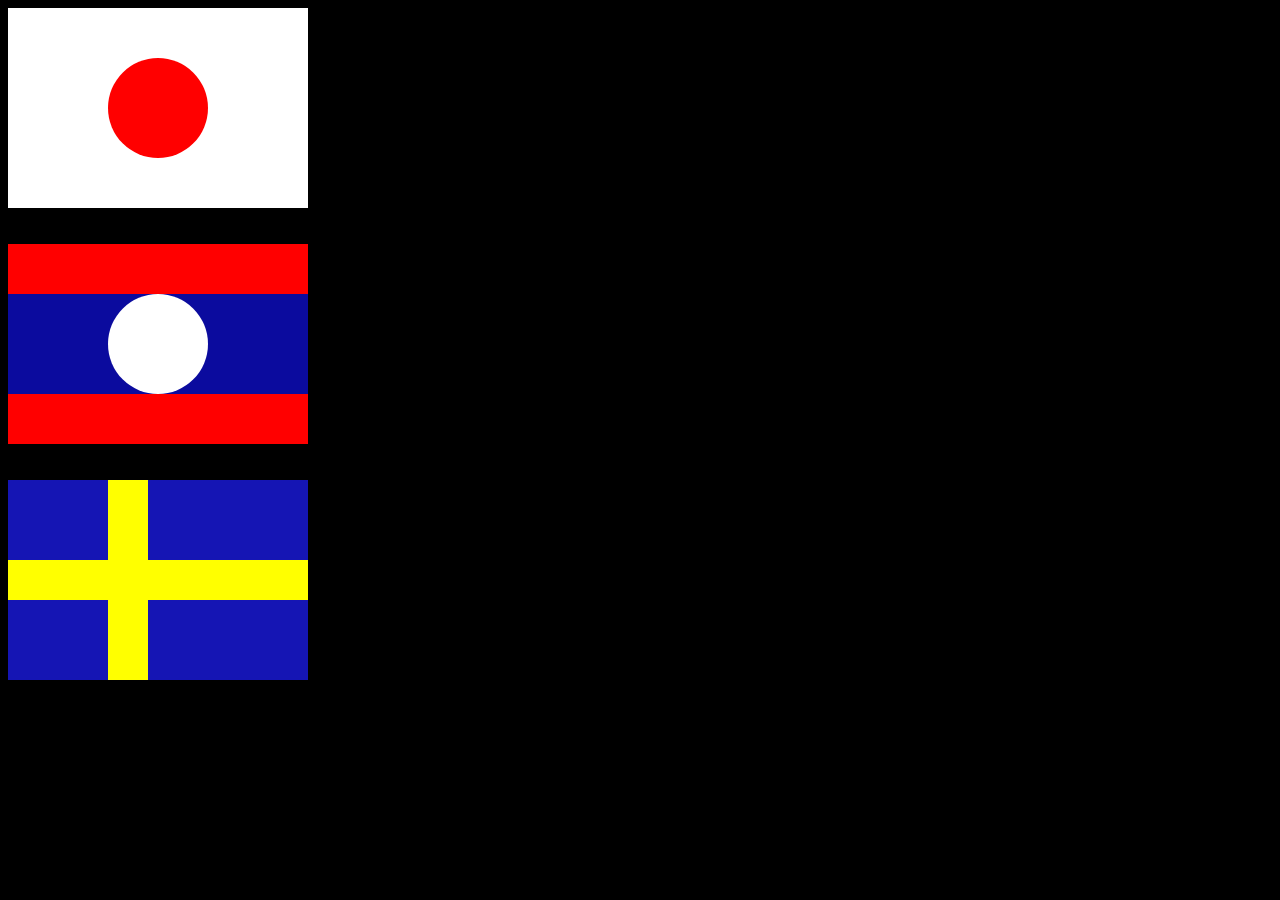
<file: CSS/Flagsproject-01/index.html>
<!DOCTYPE html>
<html lang="en">
<head>
    <meta charset="UTF-8">
    <meta name="viewport" content="width=device-width, initial-scale=1.0">
    <title>Document</title>
    <link rel="stylesheet" href="./style.css">
</head>
<body style="background-color: black;">
    <div id="container">

        <div id="circle">
        </div>

    </div>
    <br>
    <br>


    <div id="secflag">
        <div id="inside1">
            <div id="inside2">

            </div>
            

        </div>

    </div>
    <br>
    <br>

    <div id="thirdflag">
        <div id="pole1">

        </div>
        <div id="pole2">

        </div>


    </div>

</body>
</h
</file>
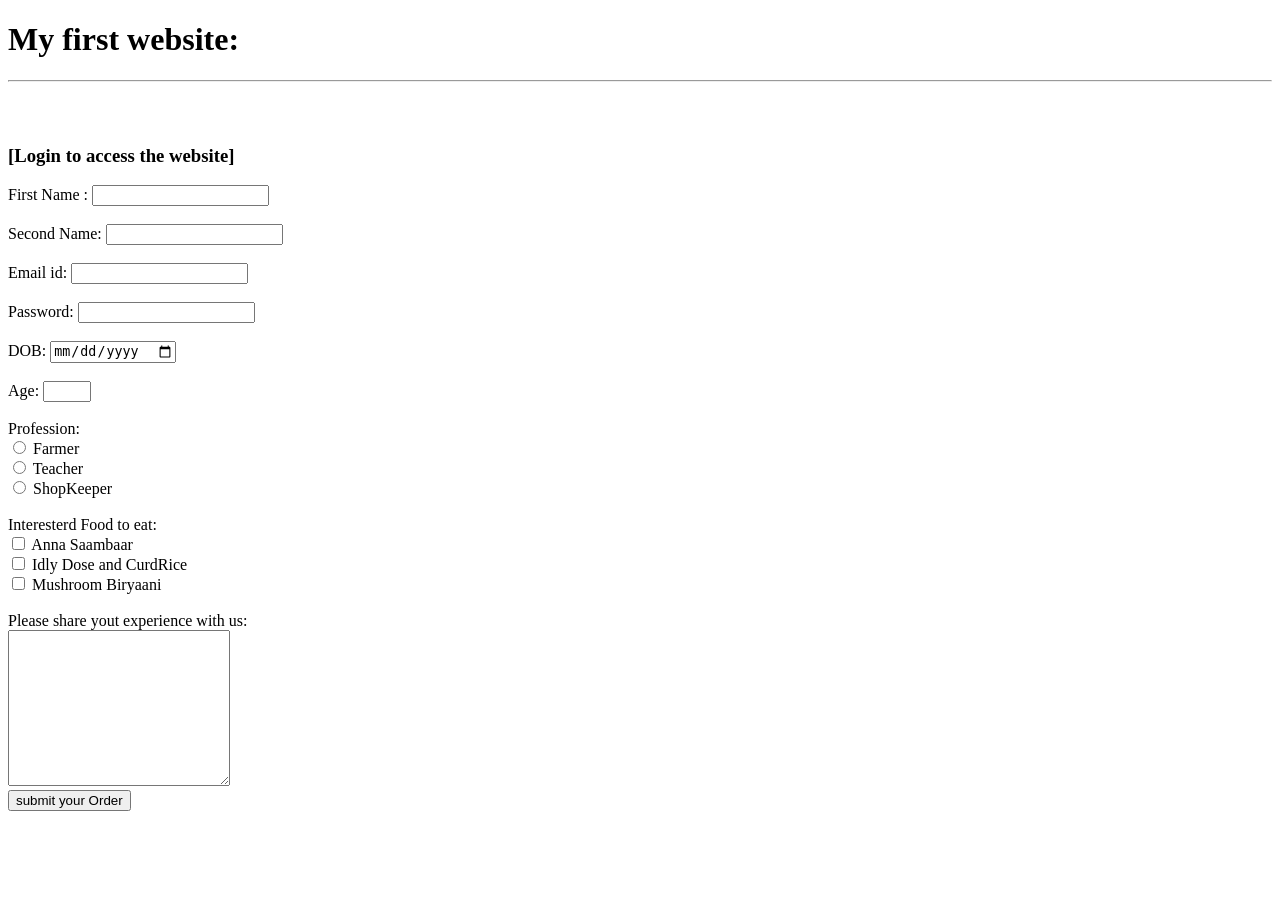
<file: HTML/Forms project/index.html>
<!DOCTYPE html>
<html lang="en">
<head>
    <meta charset="UTF-8">
    <meta name="viewport" content="width=device-width, initial-scale=1.0">
    <title>practice</title>
</head>
<body>
    <header>
        <h1>My first website:</h1>
    </header>
    <hr>
    <main>
        <br>
        <br>
        <h3>[Login to access the website]</h3>

        <label for="firstname">First Name :</label>
        <input type="text" id="firstname" name="firstname">
        <br>
        <br>
        <label for="secondname">Second Name:</label>
        <input type="text" id="secondname" name="secondname" >
        <br>
        <br>
        <label for="email">Email id:</label>
        <input type="text" id="email" name="email">
        <br>
        <br>
        <label for="userpassword">Password:</label>
        <input type="password" id="userpassword" name="userpassword">
        <br>
        <br>
        <label for="birthdate">DOB:</label>
        <input type="date" id="birthdate" name="birthDate">
        <br>
        <br>
        <label for="age">Age:</label>
        <input type="number" id="age" name="age" min="18" max="60">
        <br>
        <br>
        <label>Profession:</label>
        <br>
        <input type="radio" id="choose" name="choose" value="farmer">
        <label for="choose">Farmer</label>
        <br>
        <input type="radio" id="chooseT" name="choose" value="teacher">
        <label for="chooseT">Teacher</label> 
        <br>      
        <input type="radio" id="chooseS" name="choose" value="shopkeeper">
        <label for="chooseS">ShopKeeper</label>
        <br>
        <br>
        <label>Interesterd Food to eat:</label>
        <br>
        <input type="checkbox" id="anna" name="anna" value="Annasaambaar">
        <label for="anna">Anna Saambaar</label>
        <br>
        <input type="checkbox" id="idly" name="idly" value="IdlyDose">
        <label for="Idly">Idly Dose and CurdRice</label>
        <br>
        <input type="checkbox" id="Mushroom" name="Mushroom" value="MushroomBiryaani">
        <label for="Mushroom">Mushroom Biryaani</label>
        <br>
        <br>
        <label for="comments">Please share yout experience with us:</label>
        <br>
        <textarea id="comments" name="comment" rows="10" cols="25" ></textarea>
        <br>
        <input type="submit" value="submit your Order">
        
    </main>
</body>
</html>
</file>
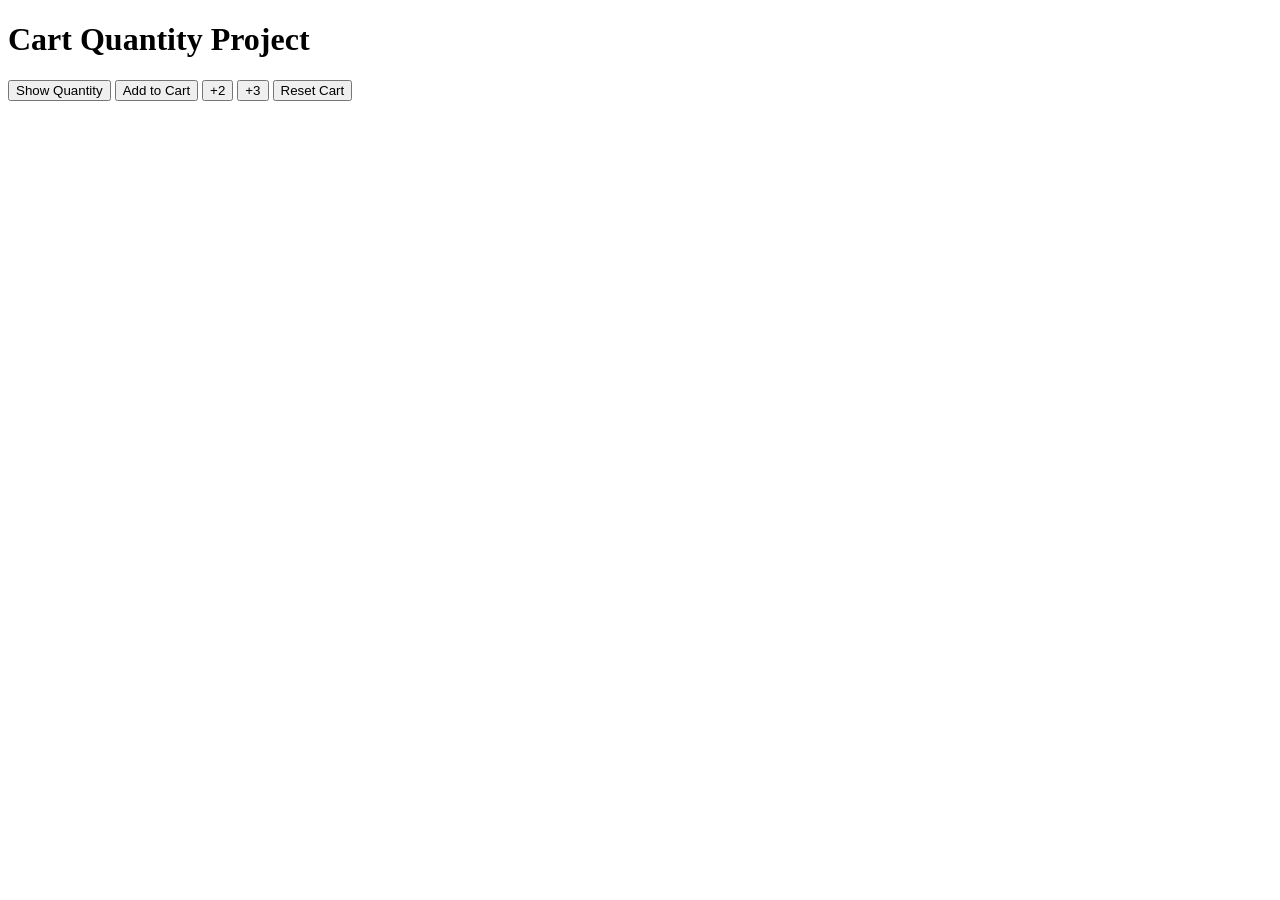
<file: Javascript/1.CartQuantity-Project/index.html>
<!DOCTYPE html>
<html lang="en">
<head>
    <meta charset="UTF-8">
    <meta name="viewport" content="width=device-width, initial-scale=1.0">
    <title>Cart Quantity</title>
</head>
<body>
    <header>
        <h1>Cart Quantity Project</h1>
    </header>

    <button onclick="console.log(`cartquantity: ${cartquantity}`);"

    >Show Quantity</button>

    <button onclick="
        cartquantity ++;
        console.log(`cartquantity: ${cartquantity}`);
    
    ">Add to Cart</button>
    <button onclick="
        cartquantity+=2;
        // console.log(`cartquantity : ${cartquantity}`);
    ">+2</button>

    <button    onclick="
        cartquantity+=3;
        // console.log(`cartquantity : ${cartquantity}`);
    ">+3</button>
    <button onclick="
        cartquantity=0;
        // console.log(`cartquantity:${cartquantity}`);
        console.log('cart resets to zero now');
    ">Reset Cart</button>

    <script>
        let cartquantity =0;
    </script>
    
</body>
</html>
</file>
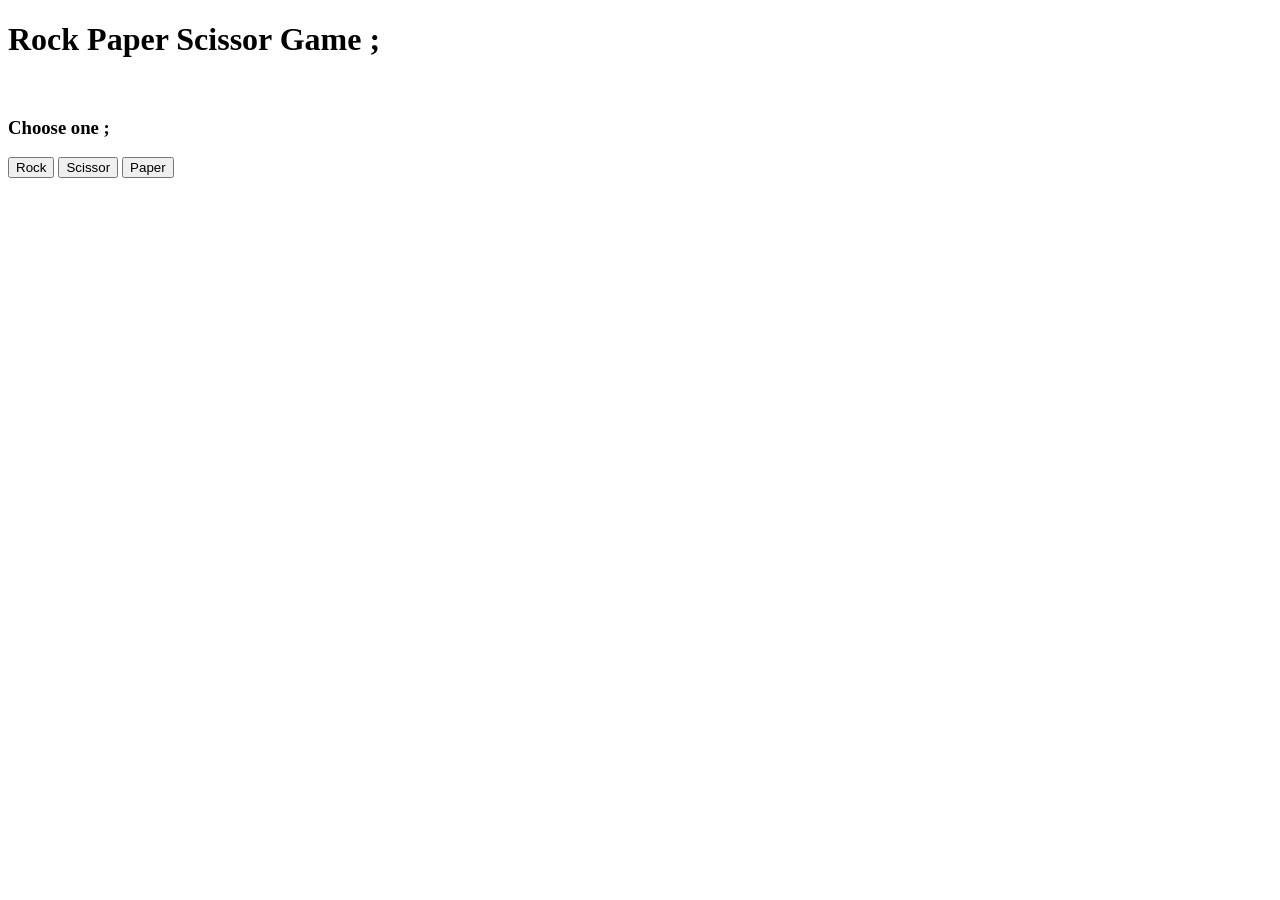
<file: Javascript/Rock-Paper-Scissor GAME/index.html>
<!DOCTYPE html>
<html lang="en">
<head>
    <meta charset="UTF-8">
    <meta name="viewport" content="width=device-width, initial-scale=1.0">
    <title>Rock-paper-scissor</title>
</head>
<body>
    <head>
        <h1>Rock Paper Scissor Game ;</h1>
        <br>
        <h3>Choose one ;</h3>
    </head>
    <body>

        <button onclick="
            if(status=== 'Rock'){
                result='Tie';
            }
            else if(status == 'Paper'){
                result='You Lose';
            }
            else{
                result='You Won';
            }
            
            alert(`computer choose ${status} \n${result}`);
        ">Rock</button>
        
        <button onclick="
            if(status=== 'Scissor'){
                result='Tie';
            }
            else if(status == 'Paper'){
                result='You Won';
            }
            else{
                result='You Lose';
            }
            
            alert(`computer choose ${status} \n${result}`);
        
        ">Scissor</button>
        
        
        <button onclick="
            if(status=== 'Rock'){
                result='Yow Lose';
            }
            else if(status == 'Paper'){
                result='Tie';
            }
            else{
                result='You Won';
            }
            
           alert(`computer choose ${status} \n${result}`);
        ">Paper</button>
    </body>
    <script>
        let result='';
        let status='';
        let random = Math.random();

        if(random <=1/3){
            status= 'Rock';
        }
        else if(random <= 2/3){
            status = 'Paper';
        }
        else{
            status = 'Scissor';
        }
        console.log(status);
        

    </script>
</body>
</html>
</file>
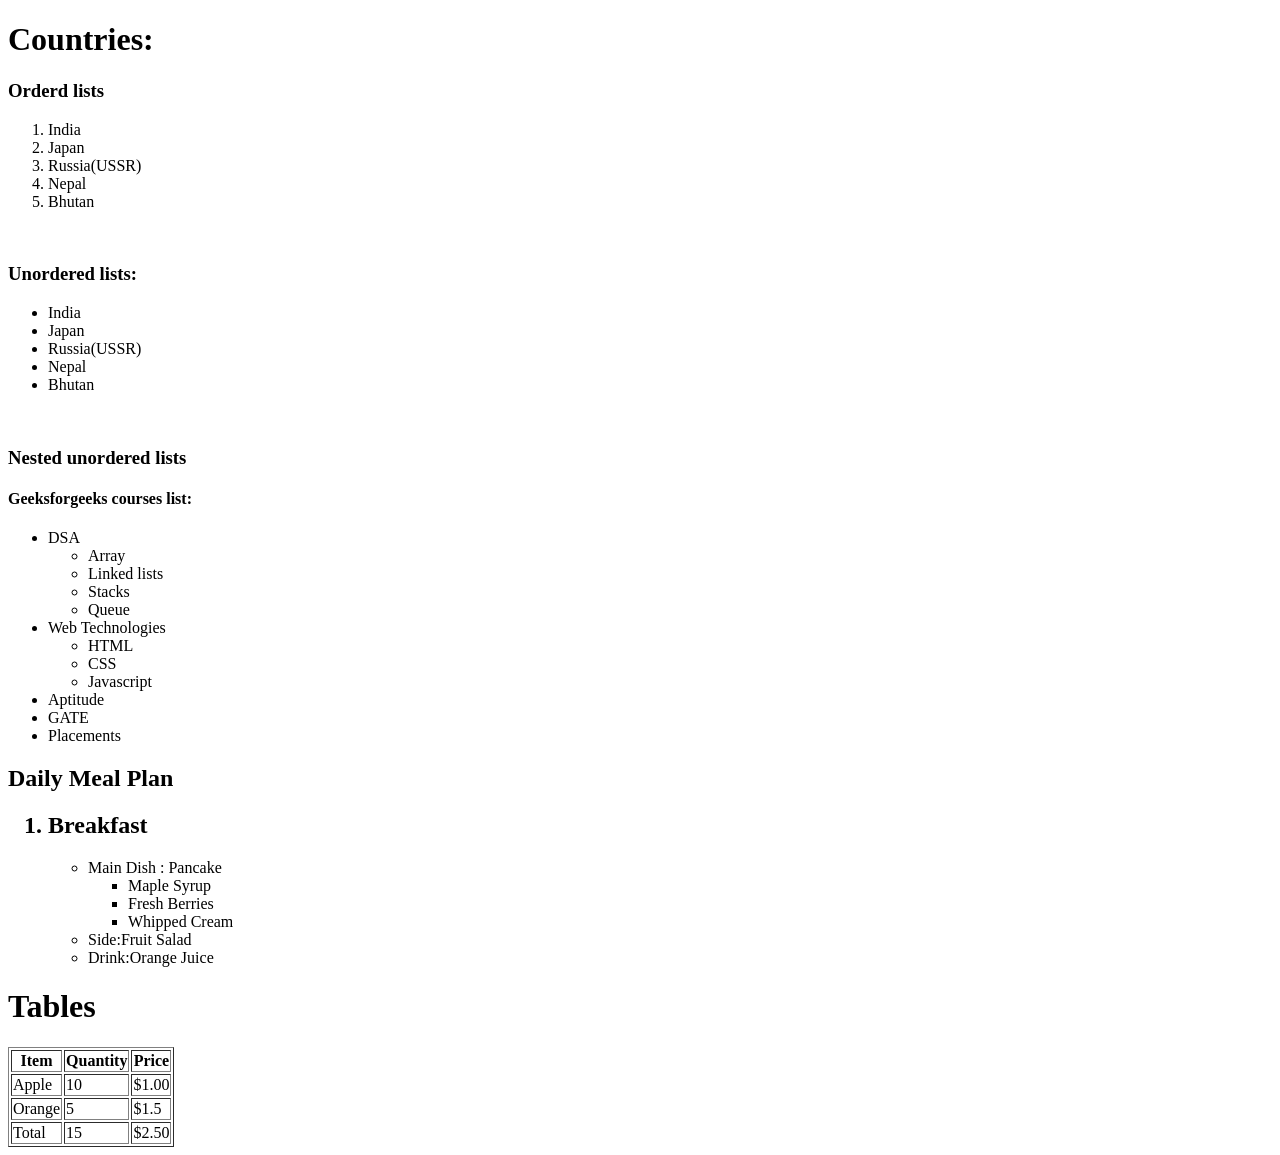
<file: HTML/LIsts and Tables/list.html>
<!DOCTYPE html>
<html lang="en">

<head>
    <meta charset="UTF-8">
    <meta name="viewport" content="width=device-width, initial-scale=1.0">
    <title>lists practice</title>
</head>

<body>
    <h1>Countries:</h1>
    <h3>Orderd lists</h3>
    <ol>
        <li>India</li>
        <li>Japan</li>
        <li>Russia(USSR)</li>
        <li>Nepal</li>
        <li>Bhutan</li>
    </ol>
    <br>
    <h3>Unordered lists:</h3>

    <ul>
        <li>India</li>
        <li>Japan</li>
        <li>Russia(USSR)</li>
        <li>Nepal</li>
        <li>Bhutan</li>
    </ul>
    <br>
    <h3>Nested unordered lists</h3>
    <h4>Geeksforgeeks courses list:</h4>
    <ul>
        <li>DSA</li>
        <ul>
            <li>Array</li>
            <li>Linked lists</li>
            <li>Stacks</li>
            <li>Queue</li>
        </ul>
        <li>Web Technologies</li>
        <ul>
            <li>HTML</li>
            <li>CSS</li>
            <li>Javascript</li>
        </ul>
        <li>Aptitude</li>
        <li>GATE</li>
        <li>Placements</li>
    </ul>

    <h2>Daily Meal Plan</h2>

    <ol>
        <h2>
            <li>Breakfast</li>
        </h2>

        <ul>
            <li>Main Dish : Pancake</li>
            <ul>
                <li>Maple Syrup</li>
                <li>Fresh Berries</li>
                <li>Whipped Cream</li>
            </ul>
            <li>Side:Fruit Salad</li>
            <li>Drink:Orange Juice</li>
        </ul>
    </ol>

    <h1>Tables</h1>

    <table border="1">
        <thead>
            <tr>
                <th>Item</th>
                <th>Quantity</th>
                <th>Price</th>
            </tr>
        </thead>

        <tbody>
            <tr>
                <td>Apple</td>
                <td>10</td>
                <td>$1.00</td>
            </tr>
            <tr>
                <td>Orange</td>
                <td>5</td>
                <td>$1.5</td>
            </tr>
        </tbody>


        <tfoot>
            <tr>
                <td>Total</td>
                <td>15</td>
                <td>$2.50</td>
            </tr>
        </tfoot>
    </table>
</body>

</html>
</file>
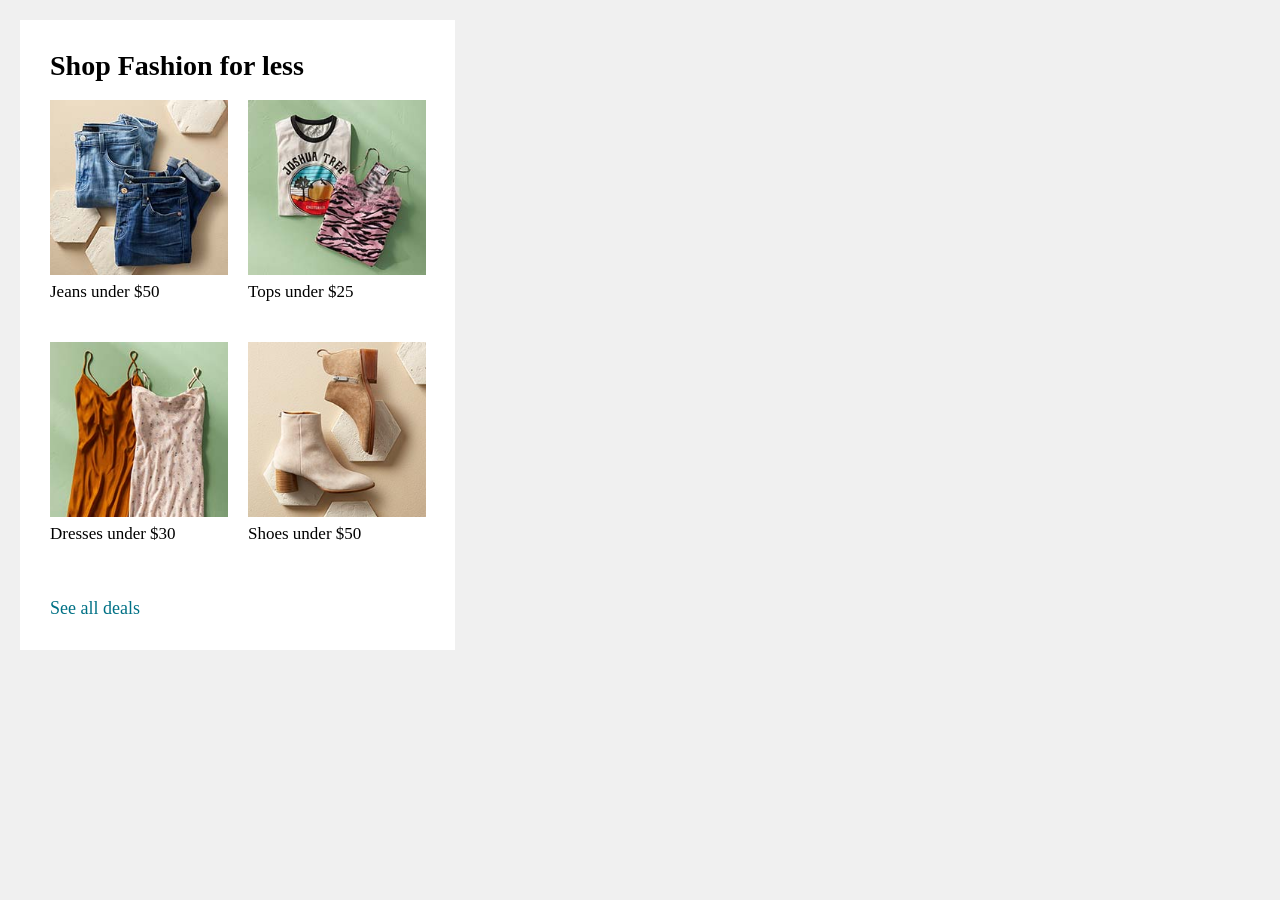
<file: Frontend-Projects/01.HTML+CSS/learn/2-boxing.html>
<!DOCTYPE html>
<html lang="en">

<head>
    <meta charset="UTF-8">
    <meta name="viewport" content="width=device-width, initial-scale=1.0">

    <title>Fashion Deals</title>

    <link rel="stylesheet" href="2-boxing.css">
</head>

<body>

    <div class="fashion-box">

        <h2>Shop Fashion for less</h2>

        <div class="fashion-items">

            <div class="item">
                <img src="../images/box2-img1.jpg" alt="Jeans">
                <p>Jeans under $50</p>
            </div>

            <div class="item">
                <img src="../images/Box2-img2.jpg" alt="Tops">
                <p>Tops under $25</p>
            </div>

            <div class="item">
                <img src="../images/Box2-img3.jpg" alt="Dresses">
                <p>Dresses under $30</p>
            </div>

            <div class="item">
                <img src="../images/Box2-img4.jpg" alt="Shoes">
                <p>Shoes under $50</p>
            </div>

        </div>

        <a href="#">See all deals</a>

    </div>

</body>

</html>
</file>
<file: CSS/Flagsproject-01/style.css>
#container{
    height: 200px;
    width: 300px;
    background-color: white;
    position: relative;
}
#circle{
    height: 100px;
    width: 100px;
    background-color: red;
    border-radius: 50%;
    position:absolute;
    left: 100px;
    top: 50px;
}

#secflag{
    height: 200px;
    width: 300px;
    background-color: red;
    position:relative
}

#inside1{
    height: 100px;
    width: 300px;
    background-color: rgb(11, 11, 158);
    position: absolute;
    top: 50px;
}

#inside2{
    height:100px;
    width:100px;
    border-radius: 50px;
    background-color: white;
    position: absolute;
    left:100px

}

#thirdflag{
    height: 200px;
    width: 300px;
    background-color: rgb(21, 21, 180);
    position: relative;
}

#pole1{
    height: 200px;
    width:40px;
    background-color: yellow;
    position: absolute;
    left: 100px;
}

#pole2{
    height:40px;
    width:300px;
    background-color: yellow;
    position: absolute;
    bottom: 80px;

}
</file>
<file: Frontend-Projects/01.HTML+CSS/learn/2-boxing.css>
* {
    margin: 0;
    padding: 0;
    box-sizing: border-box;
}

body {
    background-color: #e9e9e9ac;
}

.fashion-box {
    width: 435px;
    height: 630px;
    background-color: white;

    padding: 30px;
    margin: 20px;
}

.fashion-box h2 {
    font-size: 28px;
    margin-bottom: 18px;
}

.fashion-items {
    display: grid;
    grid-template-columns: 1fr 1fr;
    column-gap: 20px;
    row-gap: 40px;
}

.item img {
    width: 178px;
    height: 175px;
    object-fit: cover;
}

.item p {
    font-size: 17px;
    margin-top: 3px;
}

.fashion-box a {
    display: inline-block;
    margin-top: 54px;
    font-size: 18px;
    color: #007185;
    text-decoration: none;
}
</file>
